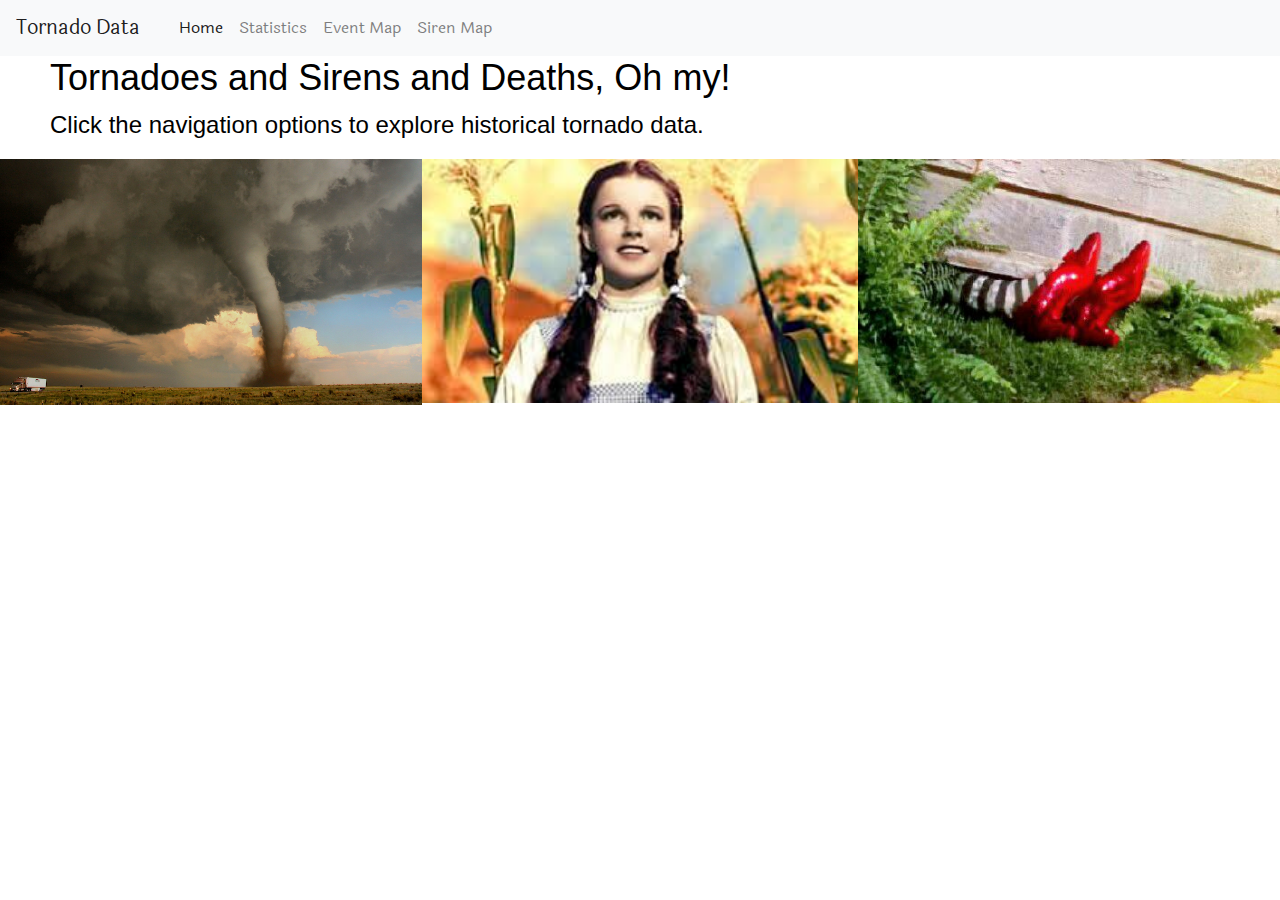
<file: index.html>
<!DOCTYPE html>
<html lang="en">
<head>
    <meta charset="UTF-8">

<head>
    <meta name="viewport" content="width=device-width, initial-scale=1">
  
    <link href="https://fonts.googleapis.com/css?family=Laila" rel="stylesheet">
    <link rel="stylesheet" href="https://stackpath.bootstrapcdn.com/bootstrap/4.3.1/css/bootstrap.min.css" integrity="sha384-ggOyR0iXCbMQv3Xipma34MD+dH/1fQ784/j6cY/iJTQUOhcWr7x9JvoRxT2MZw1T" crossorigin="anonymous">
    <link href="/static/css/index.css" rel="stylesheet" type="text/css" >
    
  
    
    <script src="https://code.jquery.com/jquery-3.3.1.slim.min.js" integrity="sha384-q8i/X+965DzO0rT7abK41JStQIAqVgRVzpbzo5smXKp4YfRvH+8abtTE1Pi6jizo" crossorigin="anonymous"></script>
    <script src="https://cdnjs.cloudflare.com/ajax/libs/popper.js/1.14.7/umd/popper.min.js" integrity="sha384-UO2eT0CpHqdSJQ6hJty5KVphtPhzWj9WO1clHTMGa3JDZwrnQq4sF86dIHNDz0W1" crossorigin="anonymous"></script>
    <script src="https://stackpath.bootstrapcdn.com/bootstrap/4.3.1/js/bootstrap.min.js" integrity="sha384-JjSmVgyd0p3pXB1rRibZUAYoIIy6OrQ6VrjIEaFf/nJGzIxFDsf4x0xIM+B07jRM" crossorigin="anonymous"></script>
    
    <title>Tornado Data</title>
   
   

</head>

<body>
        <nav class="navbar navbar-expand-lg navbar-light bg-light" style="font-family: 'Laila', serif;">
                <a class="navbar-brand" href="#">Tornado Data&nbsp; &nbsp;</a>
                <button class="navbar-toggler" type="button" data-toggle="collapse" data-target="#navbarNavAltMarkup" aria-controls="navbarNavAltMarkup" aria-expanded="false" aria-label="Toggle navigation">
                  <span class="navbar-toggler-icon"></span>
                </button>
                <div class="collapse navbar-collapse" id="navbarNavAltMarkup">
                  <div class="navbar-nav">
                    <a class="nav-item nav-link active" href="index.html">Home <span class="sr-only">(current)</span></a>
                    <a class="nav-item nav-link" href="statistics.html">Statistics</a>
                    <a class="nav-item nav-link" href="eventmap.html">Event Map</a>
                    <a class="nav-item nav-link" href="sirenmap.html"> Siren Map</a>
                  </div>
                </div>
              </nav>

           
    <!-- <div class="img-responsive" style="background-image: url(../static/images/h2.jpg); background-size:cover;  height:800px;  margin-bottom:0px; " > -->

  
    <div class="row">
      <div class="col-xs-12  col-md-9">
        <h2>
              Tornadoes and Sirens and Deaths, Oh my!</h2>
        <p padding-left: 240px; style="vertical-align:right">
              Click the navigation options to explore historical tornado data.</p>
        </div>
    </div>    
    <div class="row">
        <div class="column">
          <div class="container1">
              <a href="statistics.html">
                <img src = "/images/tornado1.png" alt="Tornado Statistics" class="image1">
              </a>
                <div class="overlay1">
                <div class="text1">Tornado Statistics</div>
              </div>
          </div>  
        </div>

        <div class="column">
          <div class="container2">
              <a href="eventmap.html">
                <img src = "/images/dorothy1.png" alt="Tornado Statistics" class="image2">
              </a>
              <div class="overlay2">
                <div class="text2">Event Map</div>
              </div>
          </div> 
        </div>  

        <div class="column">
            <div class="container3">
              <a href="sirenmap.html">
                <img src = "/images/deadwitch.png" alt="Tornado Statistics" class="image3">
              </a> 
                <div class="overlay3">
                  <div class="text3">Siren Map</div>
                </div>
            </div> 
          </div>  
        </div>
    <script src="https://d3js.org/d3.v5.js"></script>
    <!-- <script src="/static/js/ }}"></script> -->
</body>

</html>
</file>
<file: static/css/index.css>
/*img {
    background-image: url("h2.jpg");
    background-position: center;
    width: 1500px;
    height: 700px;
}*/
p{
    color:black;
    font-size: 24px;
    padding-left: 50px;
    vertical-align: right;
}

h2{
    color:black;
    font-size: 36px;
    padding-left: 50px;
    vertical-align: right;
}

p.a {
    text-decoration-color: black;
    text-align: center;
}

div.box {
    background: white;
    height: 55px;
    position: absolute;
    width: 950px;
    border: solid black;
    top: 80%;
    left: 23%;
}

* {
    box-sizing: border-box;
  }

  
  /* On screens that are 992px wide or less, go from four columns to two columns */
  @media screen and (max-width: 700px) {
    .column {
      width: 33%;
    }
  }
  
  /* On screens that are 600px wide or less, make the columns stack on top of each other instead of next to each other */
  .container1 {
    /* position: left; */
    width: 100%;
  }
  
  .image1 {
    display: block;
    width: 100%;
    height: auto;
  }
  
  .overlay1 {
    position: absolute;
    bottom: 0;
    left: 0;
    right: 0;
    background-color: #008CBA;
    overflow: hidden;
    width: 100%;
    height: 0;
    transition: .5s ease;
  }
  
  .container1:hover .overlay1 {
    height: 45%;
  }
  
  .text1 {
    white-space: nowrap; 
    color: white;
    font-size: 50px;
    position: absolute;
    overflow: hidden;
    top: 50%;
    left: 50%;
    transform: translate(-50%, -50%);
    -ms-transform: translate(-50%, -50%);
  }
  .container2 {
    /* position: center; */
    width: 100%;
  }
  
  .image2 {
    display: block;
    width: 100%;
    height: auto;
  }
  
  .overlay2 {
    position: absolute;
    bottom: 0;
    left: 0;
    right: 0;
    background-color: #008CBA;
    overflow: hidden;
    width: 100%;
    height: 0;
    transition: .5s ease;
  }
  
  .container2:hover .overlay2 {
    height: 45%;
  }
  
  .text2 {
    white-space: nowrap; 
    color: white;
    font-size: 50px;
    position: absolute;
    overflow: hidden;
    top: 50%;
    left: 50%;
    transform: translate(-50%, -50%);
    -ms-transform: translate(-50%, -50%);
  }

  .container3 {
    /* position: center; */
    width: 100%;
  }
  
  .image3 {
    display: block;
    width: 100%;
    height: auto;
  }
  
  .overlay3 {
    position: absolute;
    bottom: 0;
    left: 0;
    right: 0;
    background-color: #008CBA;
    overflow: hidden;
    width: 100%;
    height: 0;
    transition: .5s ease;
  }
  
  .container3:hover .overlay3 {
    height: 45%;
  }
  
  .text3 {
    white-space: nowrap; 
    color: white;
    font-size: 50px;
    position: absolute;
    overflow: hidden;
    top: 50%;
    left: 50%;
    transform: translate(-50%, -50%);
    -ms-transform: translate(-50%, -50%);
  }

  /* Create three equal columns that floats next to each other */
.column {
  float: left;
  width: 33.33%;
  padding: 0px;
}

/* Clear floats after the columns */
.row:after {
  content: "";
  display: table;
  clear: both;
}

/* Responsive layout - makes the three columns stack on top of each other instead of next to each other
@media screen and (max-width:600px) {
  .column {
    width: 100%;
  }
} */
</file>
